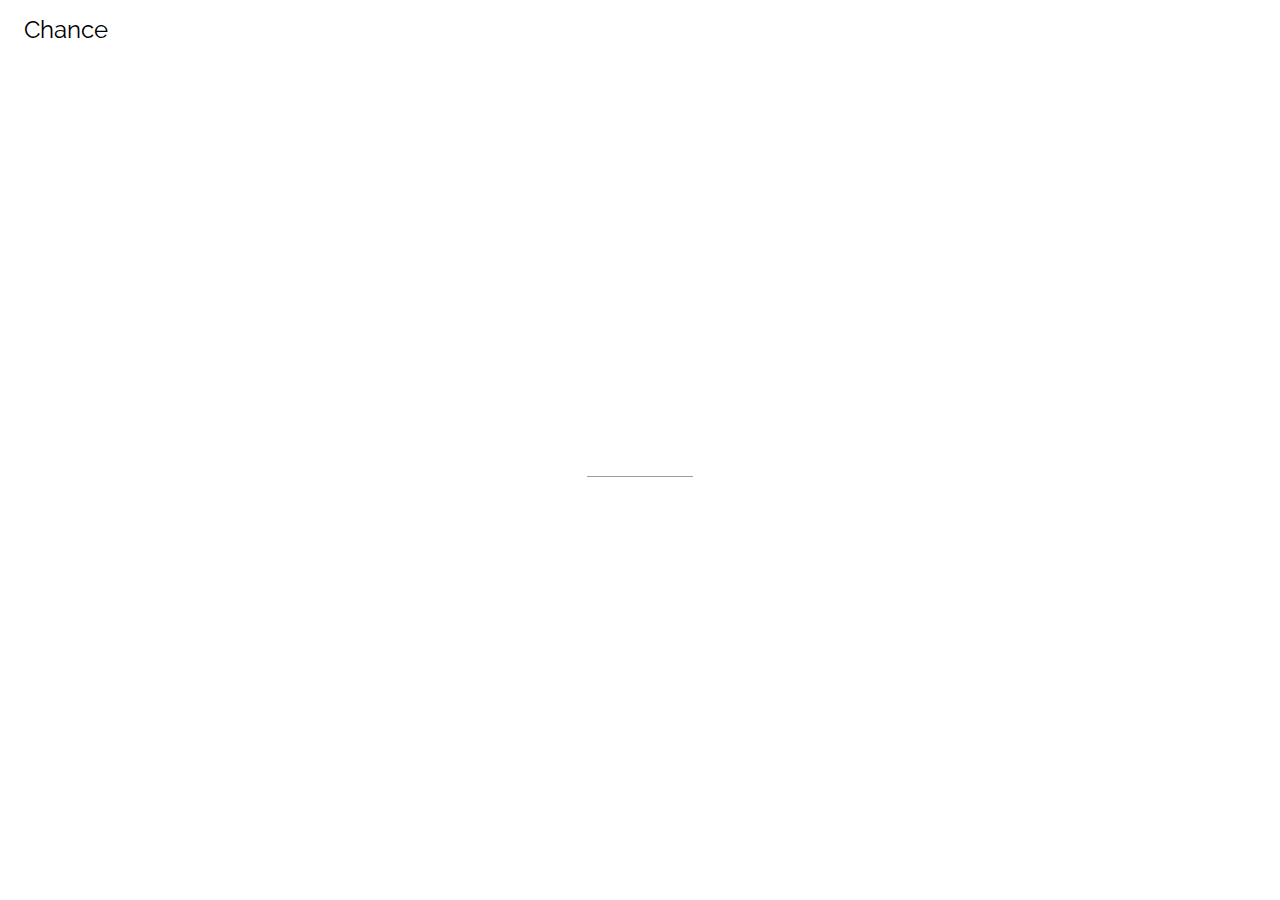
<file: Portfolio/sites/aboutme/homepage.html>
<!DOCTYPE html>
<html>
<title>HomePage</title>
<meta charset="UTF-8">
<meta name="viewport" content="width=device-width, initial-scale=1">
<link rel="stylesheet" href="https://www.w3schools.com/w3css/4/w3.css">
<link rel="stylesheet" href="https://fonts.googleapis.com/css?family=Raleway">
<style type="text/css">
a {text-decoration: none}
    
body,h1 {font-family: "Raleway", sans-serif}
    
body, html {height: 100%}
    
.bgimg {
    background-image: url('http://www.joktacademy.com/wp-content/uploads/2017/01/Best-IAS-HAS-PCS-HCS-academy-in-chandigah');
    min-height: 100%;
    background-position: center;
    background-size: cover;
}
</style>
<body>

<div class="bgimg w3-display-container w3-animate-opacity">
  <div class="w3-display-topleft w3-padding-large w3-xlarge w3-text-black">
    Chance
  </div>
  <div class="w3-display-middle">
    <h1 id="" class="w3-jumbo w3-animate-top w3-text-white"><a href="C:\Users\SMASH Scholar\Documents\sites\aboutme\index.html">チャンス</a></h1>
    <hr class="w3-border-grey" style="margin:auto;width:40%">
    <p class="w3-large w3-center w3-text-white">About Me Website</p>
  </div>
</div>

</body>
</html>
</file>
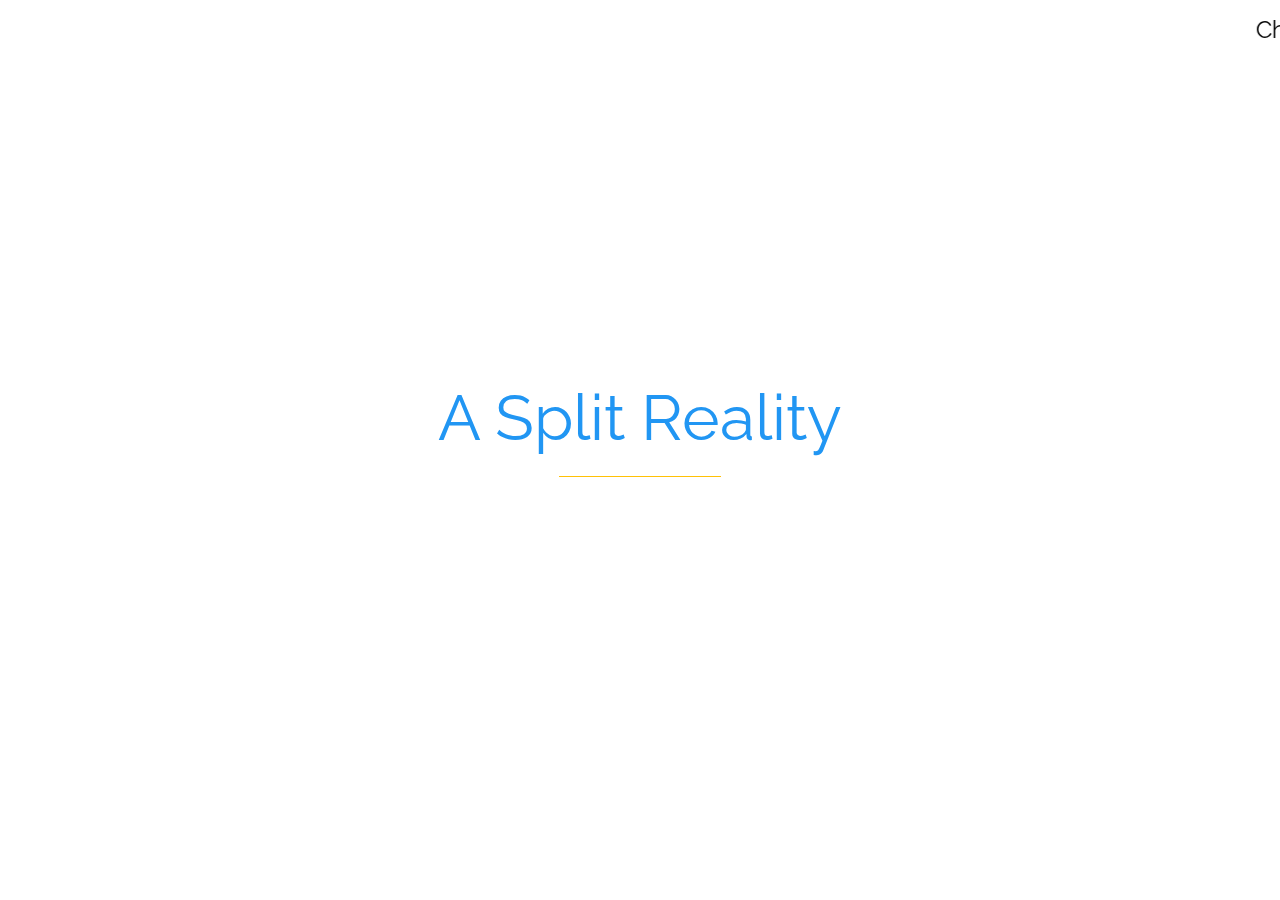
<file: Portfolio/sites/designthinking/hopepage.html>
<!DOCTYPE html>
<html>
<title>HomePage</title>
<meta charset="UTF-8">
<meta name="viewport" content="width=device-width, initial-scale=1">
<link rel="stylesheet" href="https://www.w3schools.com/w3css/4/w3.css">
<link rel="stylesheet" href="https://fonts.googleapis.com/css?family=Raleway">
<style type="text/css">
a {text-decoration: none}
body,h1 {font-family: "Raleway", sans-serif}
body, html {height: 100%}
.bgimg {
    background-image: url('http://www.joktacademy.com/wp-content/uploads/2017/01/Best-IAS-HAS-PCS-HCS-academy-in-chandigah');
    min-height: 100%;
    background-position: center;
    background-size: cover;
}
</style>
<body>

<div class="bgimg w3-display-container w3-animate-opacity ">
  <marquee>
  <div class="w3-padding-large w3-xlarge w3-text-black">
    Chance Xavier Gregory Aubrey
  </div>
  </marquee>
  <div class="w3-display-middle">
    <h1 class="w3-jumbo w3-animate-top w3-text-blue"><a href="C:\Users\SMASH Scholar\Documents\GitHub\Ahondara.github.io\Portfolio\sites\designthinking\Menu.html">A Split Reality</a></h1>
    <hr class="w3-border-amber" style="margin:auto;width:40%">
    <p class="w3-large w3-center w3-text-white">USA and Schizophrenia</p>
  </div>
</div>

</body>
</html>

<!-- PLTW 4.1 -->
</file>
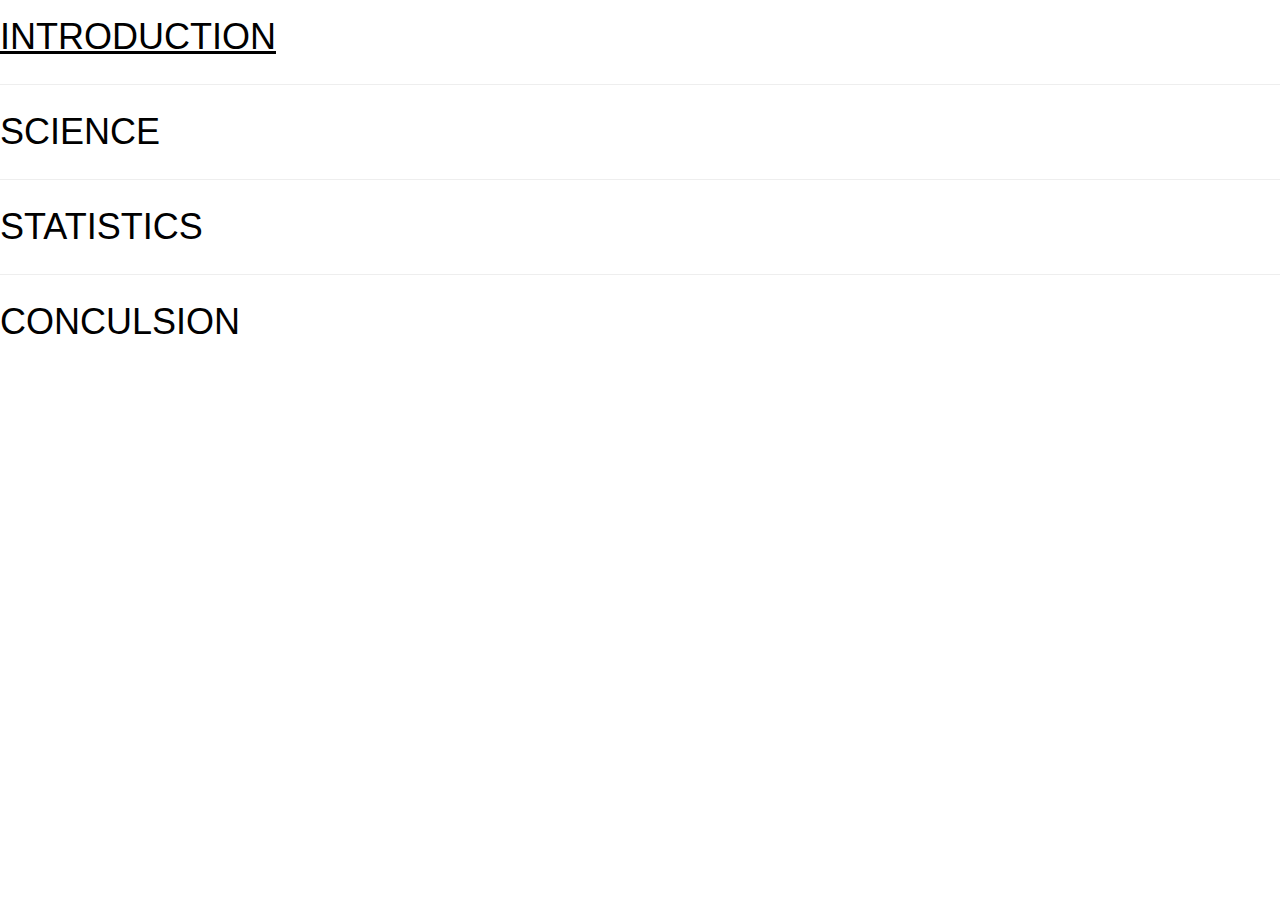
<file: Portfolio/sites/designthinking/Menu.html>
<html>
    
<head>
<link rel="stylesheet" href="https://www.w3schools.com/w3css/4/w3.css">
<link rel="stylesheet" href="C:\Users\SMASH Scholar\Documents\GitHub\Ahondara.github.io\Portfolio\sites\designthinking\styles\style.css">
</head>
    
<body id="MEnuco">
    <a href="C:\Users\SMASH Scholar\Documents\GitHub\Ahondara.github.io\Portfolio\sites\designthinking\index.html"><h1 id="MEnuco">INTRODUCTION</h1></a>
    <hr>
    <a><h1 id="MEnuco">SCIENCE</h1></a>
    <hr>    
    <a><h1 id="MEnuco">STATISTICS</h1></a>
    <hr>
    <a><h1 id="MEnuco">CONCULSION</h1></a>
</body>
</html>
</file>
